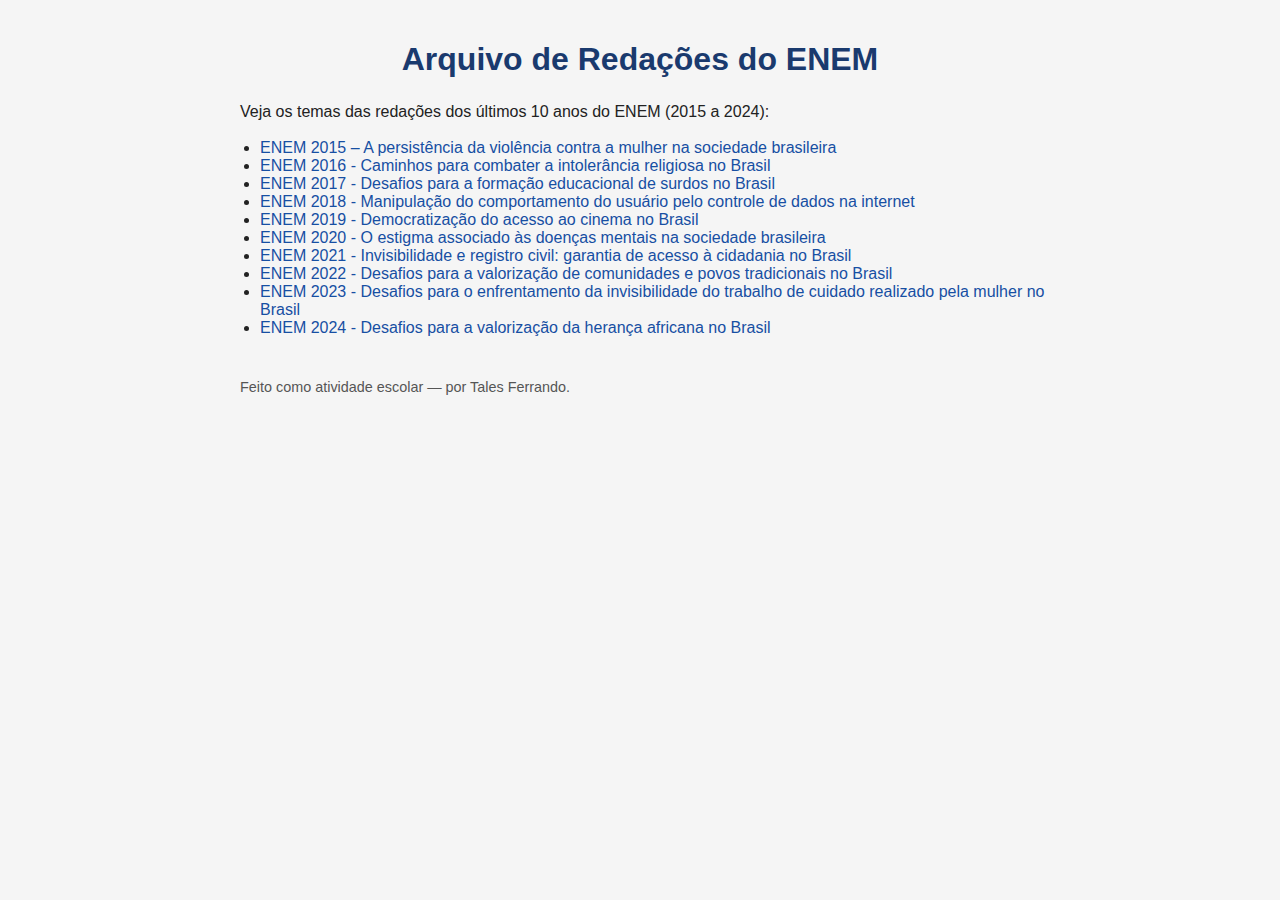
<file: index.html>
<!DOCTYPE html>
<html lang="en">
<head>
    <meta charset="UTF-8">
    <meta name="viewport" content="width=device-width, initial-scale=1.0">
    <title>arquivo histórico das últimas 10 redações do ENEM</title>
    <link rel="stylesheet" href="style.css">
</head>
<body>

    <h1>Arquivo de Redações do ENEM</h1>
  <p>Veja os temas das redações dos últimos 10 anos do ENEM (2015 a 2024):</p>

  <ul>
    <li><a href="enem-2015.html">ENEM 2015 – A persistência da violência contra a mulher na sociedade brasileira</a></li>
    <li><a href="enem-2016.html">ENEM 2016 - Caminhos para combater a intolerância religiosa no Brasil</a></li>
    <li><a href="enem-2017.html">ENEM 2017 - Desafios para a formação educacional de surdos no Brasil</a></li>
    <li><a href="enem-2018.html">ENEM 2018 - Manipulação do comportamento do usuário pelo controle de dados na internet</a></li>
    <li><a href="enem-2019.html">ENEM 2019 - Democratização do acesso ao cinema no Brasil</a></li>
    <li><a href="enem-2020.html">ENEM 2020 - O estigma associado às doenças mentais na sociedade brasileira</a></li>
    <li><a href="enem-2021.html">ENEM 2021 - Invisibilidade e registro civil: garantia de acesso à cidadania no Brasil</a></li>
    <li><a href="enem-2022.html">ENEM 2022 - Desafios para a valorização de comunidades e povos tradicionais no Brasil</a></li>
    <li><a href="enem-2023.html">ENEM 2023 - Desafios para o enfrentamento da invisibilidade do trabalho de cuidado realizado pela mulher no Brasil</a></li>
    <li><a href="enem-2024.html">ENEM 2024 - Desafios para a valorização da herança africana no Brasil</a></li>
  </ul>

  <footer>
    <p>Feito como atividade escolar — por Tales Ferrando.</p>
  </footer>

</body>
</html>
</file>
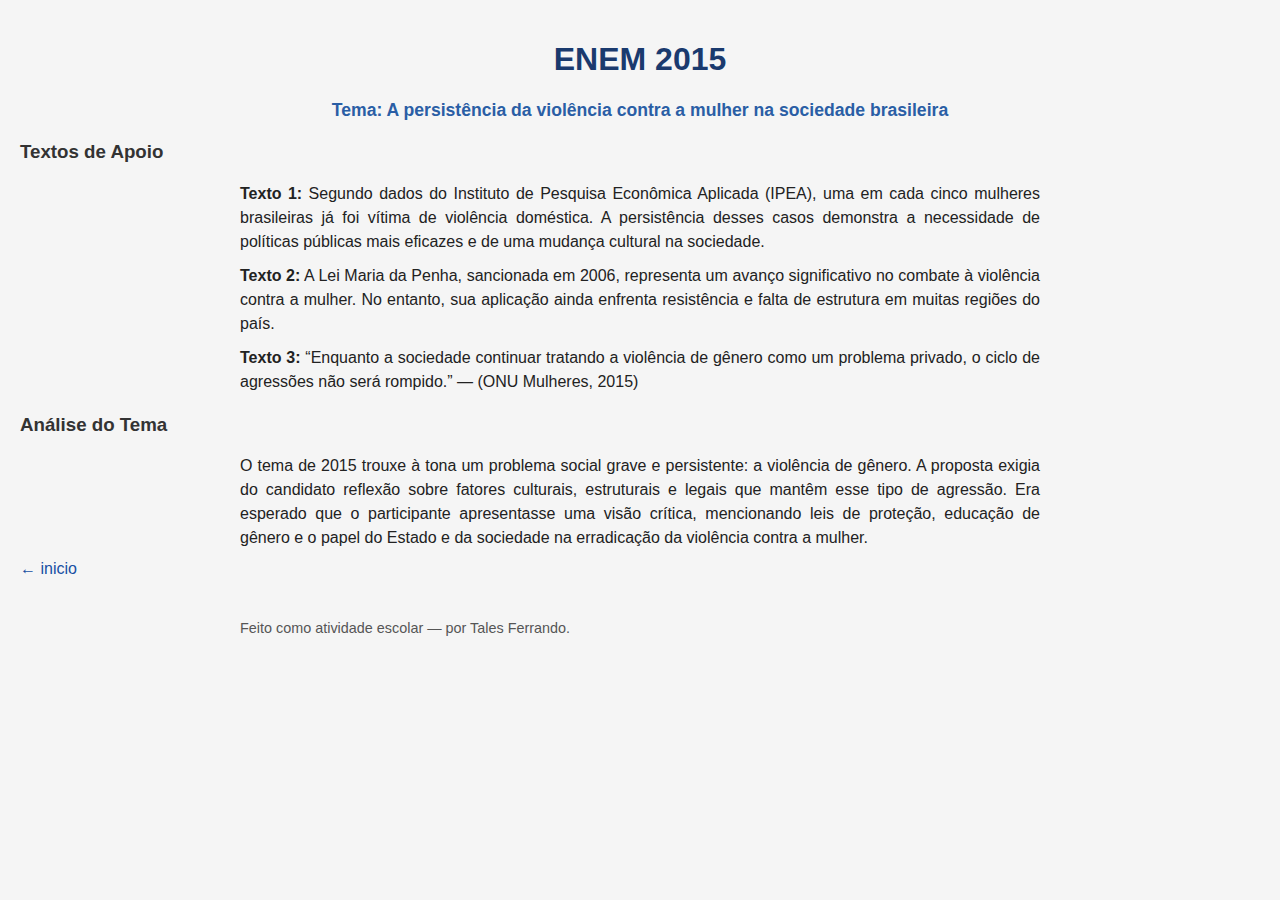
<file: enem-2015.html>
<!DOCTYPE html>
<html lang="pt-BR">
<head>
  <meta charset="UTF-8">
  <meta name="viewport" content="width=device-width, initial-scale=1.0">
  <title>ENEM 2015 – Tema da Redação</title>
  <link rel="stylesheet" href="style.css">
</head>
<body>

  <h1>ENEM 2015</h1>
  <h2>Tema: A persistência da violência contra a mulher na sociedade brasileira</h2>

  <section class="apoio">
    <h3>Textos de Apoio</h3>

    <p><b>Texto 1:</b>  
      Segundo dados do Instituto de Pesquisa Econômica Aplicada (IPEA), uma em cada cinco mulheres brasileiras já foi vítima de violência doméstica. A persistência desses casos demonstra a necessidade de políticas públicas mais eficazes e de uma mudança cultural na sociedade.
    </p>

    <p><b>Texto 2:</b>  
      A Lei Maria da Penha, sancionada em 2006, representa um avanço significativo no combate à violência contra a mulher. No entanto, sua aplicação ainda enfrenta resistência e falta de estrutura em muitas regiões do país.
    </p>

    <p><b>Texto 3:</b>  
      “Enquanto a sociedade continuar tratando a violência de gênero como um problema privado, o ciclo de agressões não será rompido.” — (ONU Mulheres, 2015)
    </p>
  </section>

  <section class="analise">
    <h3>Análise do Tema</h3>
    <p>
      O tema de 2015 trouxe à tona um problema social grave e persistente: a violência de gênero.  
      A proposta exigia do candidato reflexão sobre fatores culturais, estruturais e legais que mantêm esse tipo de agressão.  
      Era esperado que o participante apresentasse uma visão crítica, mencionando leis de proteção, educação de gênero e o papel do Estado e da sociedade na erradicação da violência contra a mulher.
    </p>
  </section>

  <a href="index.html" class="voltar">← inicio</a> 

  <footer>
    <p>Feito como atividade escolar — por Tales Ferrando.</p>
  </footer>

</body>
</html>
</file>
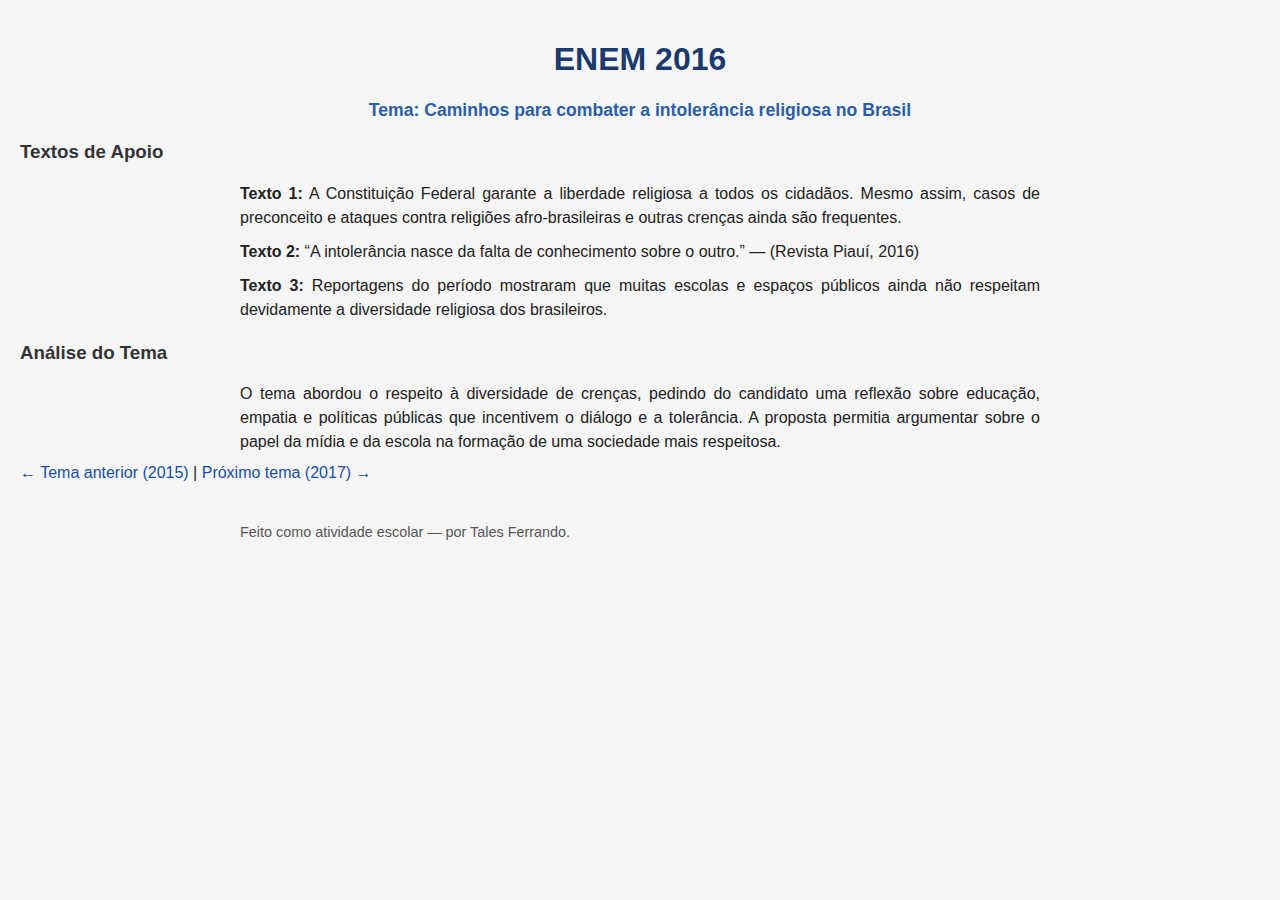
<file: enem-2016.html>
<!DOCTYPE html>
<html lang="pt-BR">
<head>
  <meta charset="UTF-8">
  <meta name="viewport" content="width=device-width, initial-scale=1.0">
  <title>ENEM 2016 – Tema da Redação</title>
  <link rel="stylesheet" href="style.css">
</head>
<body>

  <h1>ENEM 2016</h1>
  <h2>Tema: Caminhos para combater a intolerância religiosa no Brasil</h2>

  <h3>Textos de Apoio</h3>
  <p><b>Texto 1:</b> A Constituição Federal garante a liberdade religiosa a todos os cidadãos. Mesmo assim, casos de preconceito e ataques contra religiões afro-brasileiras e outras crenças ainda são frequentes.</p>

  <p><b>Texto 2:</b> “A intolerância nasce da falta de conhecimento sobre o outro.” — (Revista Piauí, 2016)</p>

  <p><b>Texto 3:</b> Reportagens do período mostraram que muitas escolas e espaços públicos ainda não respeitam devidamente a diversidade religiosa dos brasileiros.</p>

  <h3>Análise do Tema</h3>
  <p>O tema abordou o respeito à diversidade de crenças, pedindo do candidato uma reflexão sobre educação, empatia e políticas públicas que incentivem o diálogo e a tolerância. A proposta permitia argumentar sobre o papel da mídia e da escola na formação de uma sociedade mais respeitosa.</p>

  <a href="enem-2015.html">← Tema anterior (2015)</a> | <a href="enem-2017.html">Próximo tema (2017) →</a>

  <footer>
    <p>Feito como atividade escolar — por Tales Ferrando. </p>
  </footer>

</body>
</html>
</file>
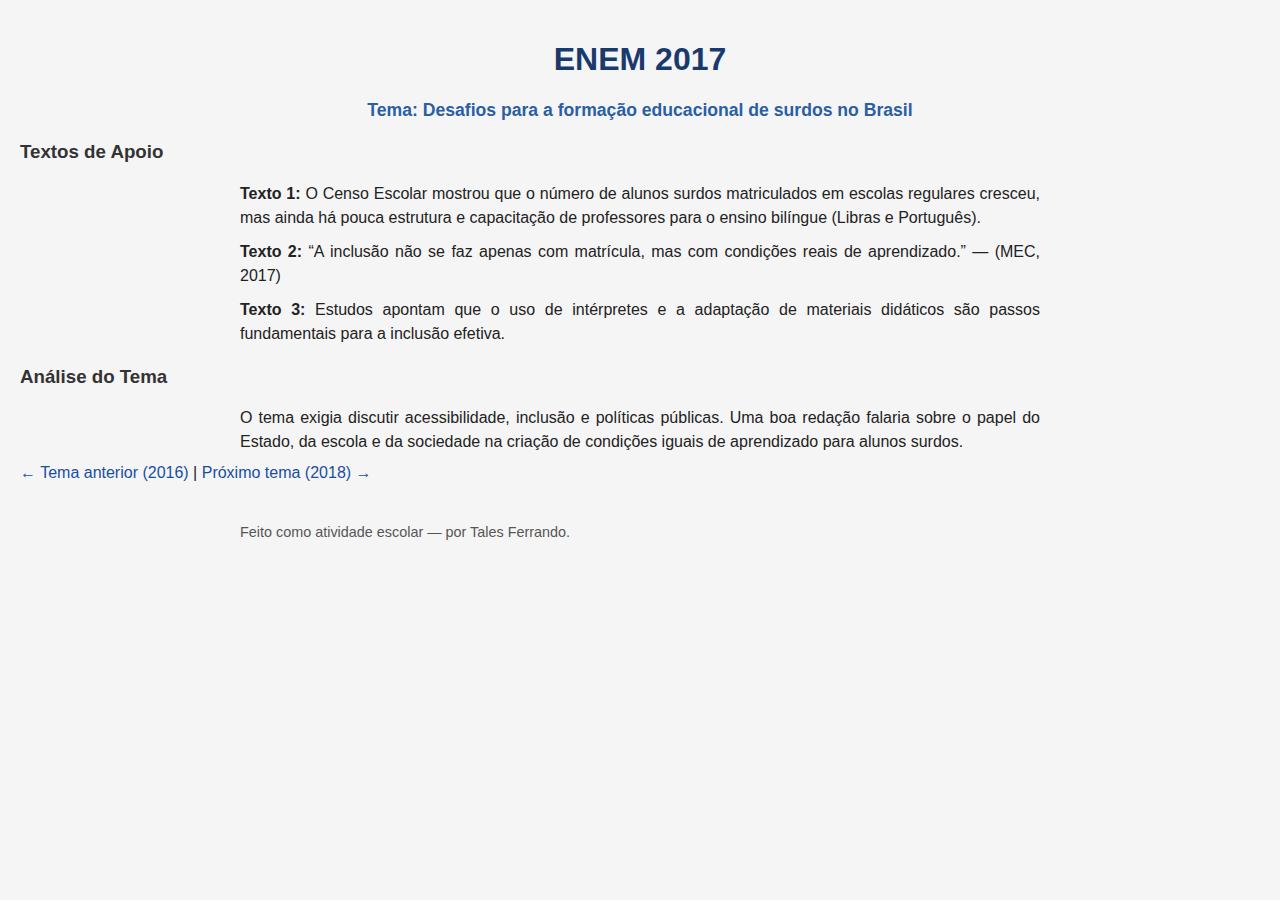
<file: enem-2017.html>
<!DOCTYPE html>
<html lang="pt-BR">
<head>
  <meta charset="UTF-8">
  <meta name="viewport" content="width=device-width, initial-scale=1.0">
  <title>ENEM 2017 – Tema da Redação</title>
  <link rel="stylesheet" href="style.css">
</head>
<body>

  <h1>ENEM 2017</h1>
  <h2>Tema: Desafios para a formação educacional de surdos no Brasil</h2>

  <h3>Textos de Apoio</h3>
  <p><b>Texto 1:</b> O Censo Escolar mostrou que o número de alunos surdos matriculados em escolas regulares cresceu, mas ainda há pouca estrutura e capacitação de professores para o ensino bilíngue (Libras e Português).</p>

  <p><b>Texto 2:</b> “A inclusão não se faz apenas com matrícula, mas com condições reais de aprendizado.” — (MEC, 2017)</p>

  <p><b>Texto 3:</b> Estudos apontam que o uso de intérpretes e a adaptação de materiais didáticos são passos fundamentais para a inclusão efetiva.</p>

  <h3>Análise do Tema</h3>
  <p>O tema exigia discutir acessibilidade, inclusão e políticas públicas. Uma boa redação falaria sobre o papel do Estado, da escola e da sociedade na criação de condições iguais de aprendizado para alunos surdos.</p>

  <a href="enem-2016.html">← Tema anterior (2016)</a> | <a href="enem-2018.html">Próximo tema (2018) →</a>

  <footer>
    <p>Feito como atividade escolar — por Tales Ferrando. </p>
  </footer>

</body>
</html>
</file>
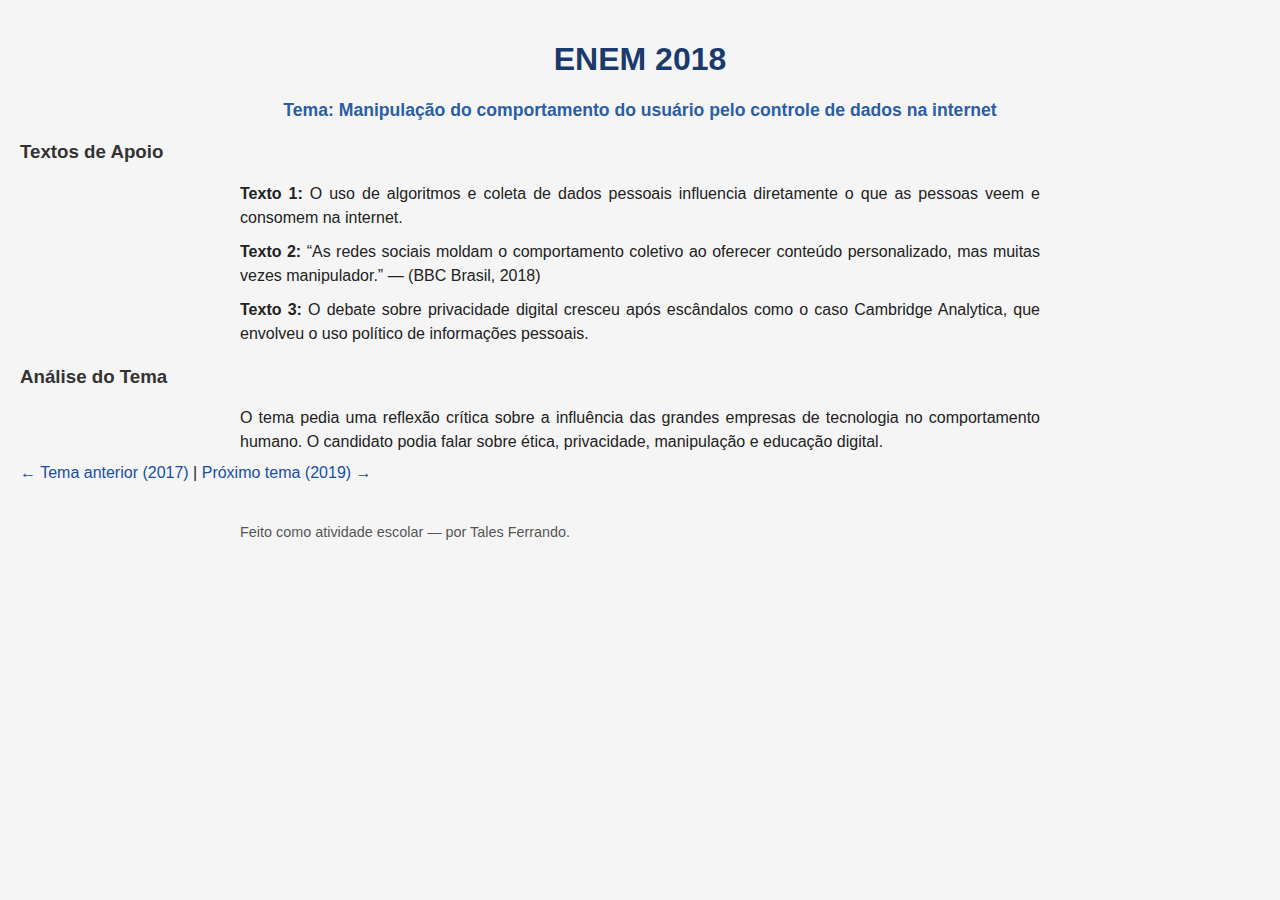
<file: enem-2018.html>
<!DOCTYPE html>
<html lang="pt-BR">
<head>
  <meta charset="UTF-8">
  <meta name="viewport" content="width=device-width, initial-scale=1.0">
  <title>ENEM 2018 – Tema da Redação</title>
  <link rel="stylesheet" href="style.css">
</head>
<body>

  <h1>ENEM 2018</h1>
  <h2>Tema: Manipulação do comportamento do usuário pelo controle de dados na internet</h2>

  <h3>Textos de Apoio</h3>
  <p><b>Texto 1:</b> O uso de algoritmos e coleta de dados pessoais influencia diretamente o que as pessoas veem e consomem na internet.</p>

  <p><b>Texto 2:</b> “As redes sociais moldam o comportamento coletivo ao oferecer conteúdo personalizado, mas muitas vezes manipulador.” — (BBC Brasil, 2018)</p>

  <p><b>Texto 3:</b> O debate sobre privacidade digital cresceu após escândalos como o caso Cambridge Analytica, que envolveu o uso político de informações pessoais.</p>

  <h3>Análise do Tema</h3>
  <p>O tema pedia uma reflexão crítica sobre a influência das grandes empresas de tecnologia no comportamento humano. O candidato podia falar sobre ética, privacidade, manipulação e educação digital.</p>

  <a href="enem-2017.html">← Tema anterior (2017)</a> | <a href="enem-2019.html">Próximo tema (2019) →</a>

  <footer>
    <p>Feito como atividade escolar — por Tales Ferrando. </p>
  </footer>

</body>
</html>
</file>
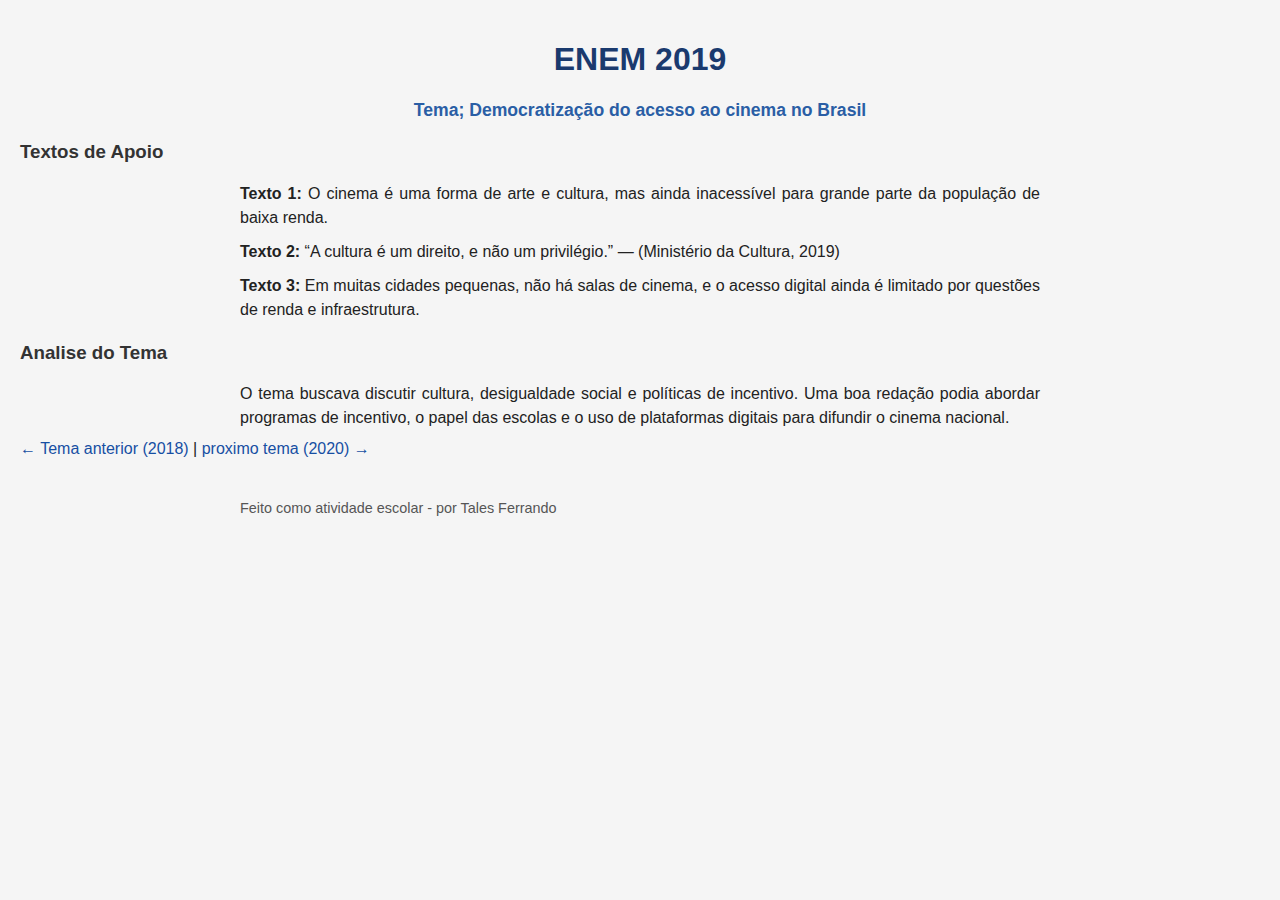
<file: enem-2019.html>
<!DOCTYPE html>
<html lang="en">
<head>
    <meta charset="UTF-8">
    <meta name="viewport" content="width=device-width, initial-scale=1.0">
    <title>ENEM 2019 - Tema da Redação</title>
    <link rel="stylesheet" href="style.css">
</head>
<body>

    <h1>ENEM 2019</h1>
    <h2>Tema; Democratização do acesso ao cinema no Brasil</h2>

    <h3>Textos de Apoio</h3>
    <p><b>Texto 1:</b> O cinema é uma forma de arte e cultura, mas ainda inacessível para grande parte da população de baixa renda.</p>

    <p><b>Texto 2:</b> “A cultura é um direito, e não um privilégio.” — (Ministério da Cultura, 2019)</p>

    <p><b>Texto 3:</b> Em muitas cidades pequenas, não há salas de cinema, e o acesso digital ainda é limitado por questões de renda e infraestrutura.</p>

    <h3>Analise do Tema</h3>
    <p>O tema buscava discutir cultura, desigualdade social e políticas de incentivo. Uma boa redação podia abordar programas de incentivo, o papel das escolas e o uso de plataformas digitais para difundir o cinema nacional.</p>

    <a href="enem-2018.html">← Tema anterior (2018)</a> | <a href="enem-2020.html">proximo tema (2020) →</a>

    <footer>
        <p>Feito como atividade escolar - por Tales Ferrando</p>
    </footer>
</body>
</html>
</file>
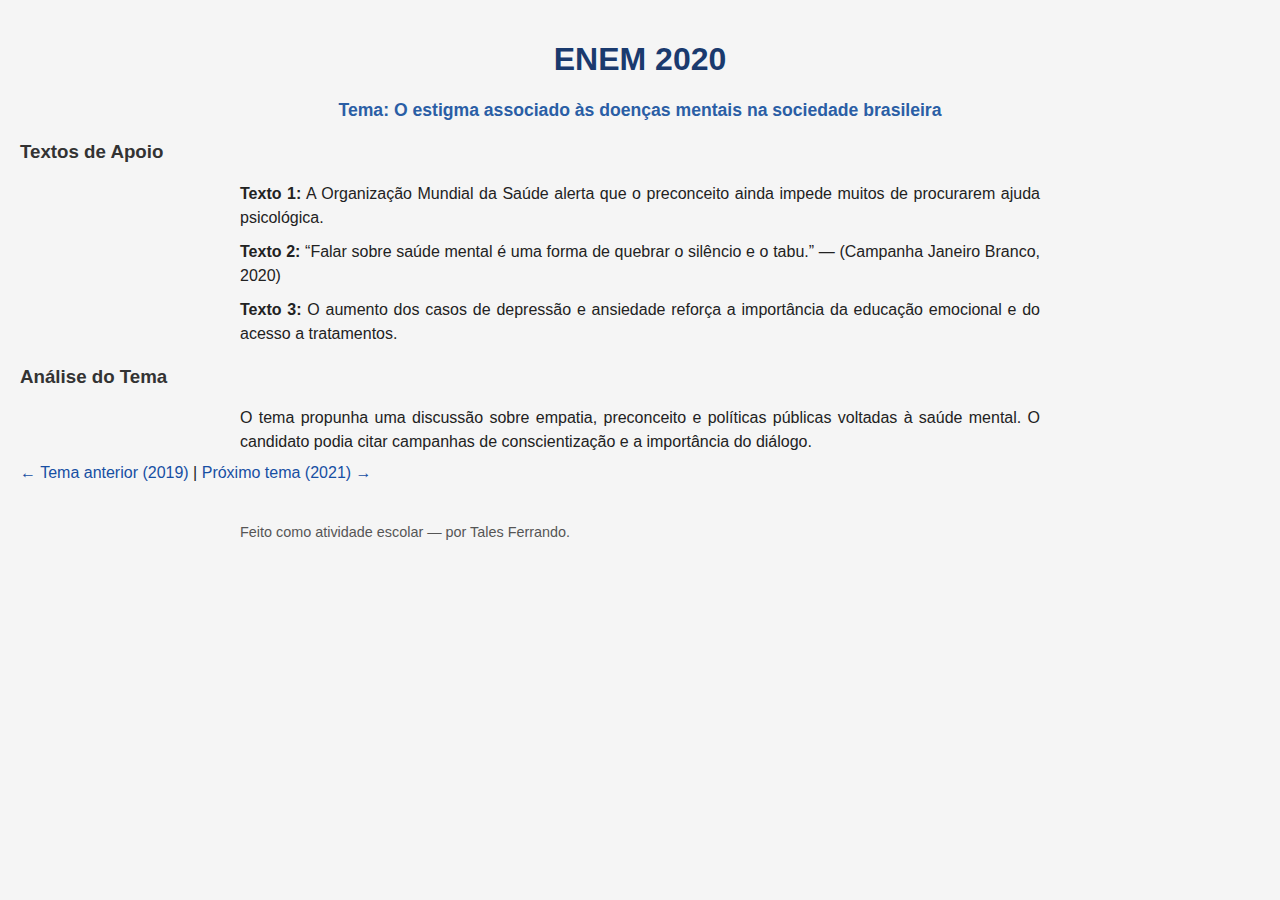
<file: enem-2020.html>
<!DOCTYPE html>
<html lang="pt-BR">
<head>
  <meta charset="UTF-8">
  <meta name="viewport" content="width=device-width, initial-scale=1.0">
  <title>ENEM 2020 – Tema da Redação</title>
  <link rel="stylesheet" href="style.css">
</head>
<body>

  <h1>ENEM 2020</h1>
  <h2>Tema: O estigma associado às doenças mentais na sociedade brasileira</h2>

  <h3>Textos de Apoio</h3>
  <p><b>Texto 1:</b> A Organização Mundial da Saúde alerta que o preconceito ainda impede muitos de procurarem ajuda psicológica.</p>

  <p><b>Texto 2:</b> “Falar sobre saúde mental é uma forma de quebrar o silêncio e o tabu.” — (Campanha Janeiro Branco, 2020)</p>

  <p><b>Texto 3:</b> O aumento dos casos de depressão e ansiedade reforça a importância da educação emocional e do acesso a tratamentos.</p>

  <h3>Análise do Tema</h3>
  <p>O tema propunha uma discussão sobre empatia, preconceito e políticas públicas voltadas à saúde mental. O candidato podia citar campanhas de conscientização e a importância do diálogo.</p>

  <a href="enem-2019.html">← Tema anterior (2019)</a> | <a href="enem-2021.html">Próximo tema (2021) →</a>

  <footer>
    <p>Feito como atividade escolar — por Tales Ferrando. </p>
  </footer>

</body>
</html>
</file>
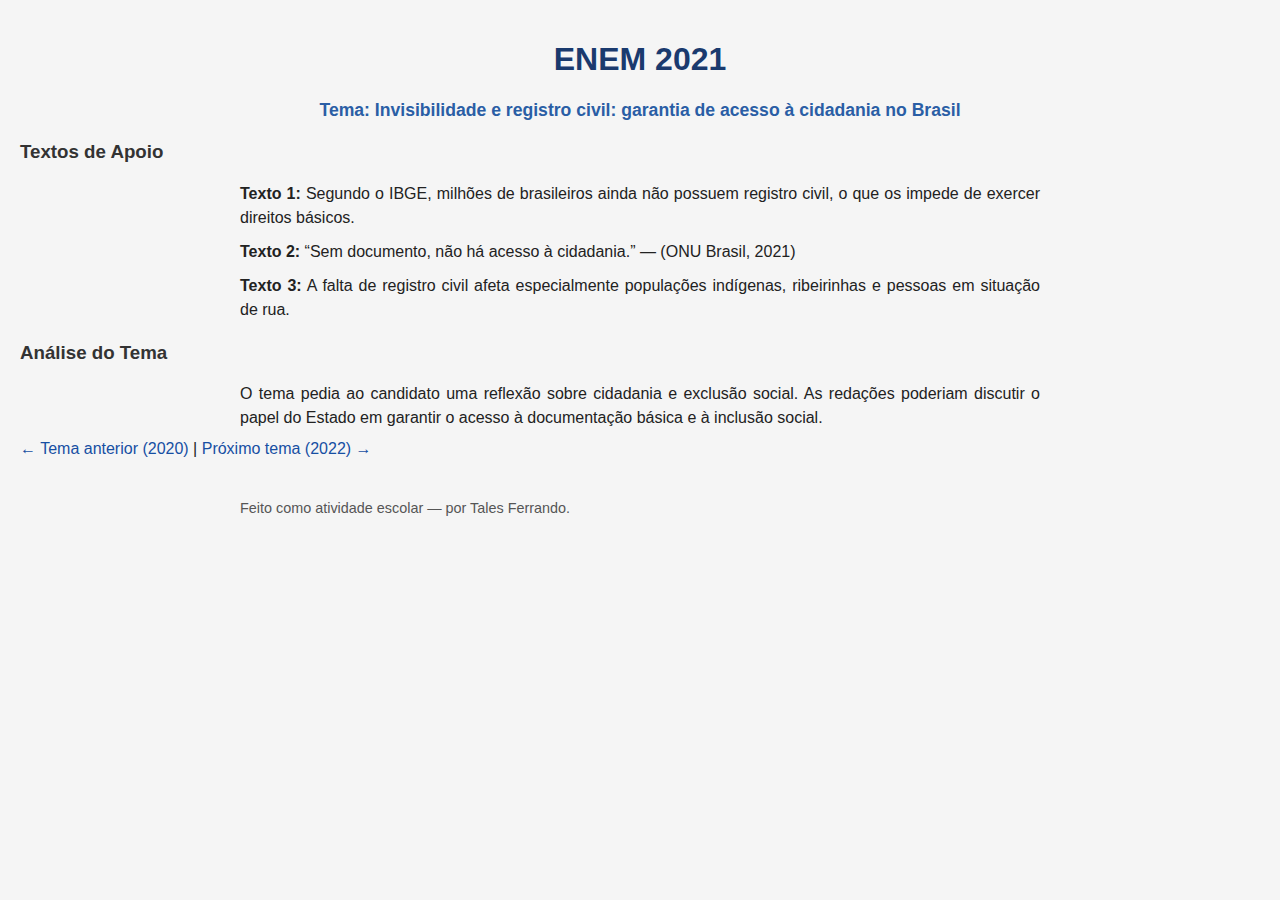
<file: enem-2021.html>
<!DOCTYPE html>
<html lang="pt-BR">
<head>
  <meta charset="UTF-8">
  <meta name="viewport" content="width=device-width, initial-scale=1.0">
  <title>ENEM 2021 – Tema da Redação</title>
  <link rel="stylesheet" href="style.css">
</head>
<body>

  <h1>ENEM 2021</h1>
  <h2>Tema: Invisibilidade e registro civil: garantia de acesso à cidadania no Brasil</h2>

  <h3>Textos de Apoio</h3>
  <p><b>Texto 1:</b> Segundo o IBGE, milhões de brasileiros ainda não possuem registro civil, o que os impede de exercer direitos básicos.</p>

  <p><b>Texto 2:</b> “Sem documento, não há acesso à cidadania.” — (ONU Brasil, 2021)</p>

  <p><b>Texto 3:</b> A falta de registro civil afeta especialmente populações indígenas, ribeirinhas e pessoas em situação de rua.</p>

  <h3>Análise do Tema</h3>
  <p>O tema pedia ao candidato uma reflexão sobre cidadania e exclusão social. As redações poderiam discutir o papel do Estado em garantir o acesso à documentação básica e à inclusão social.</p>

  <a href="enem-2020.html">← Tema anterior (2020)</a> | <a href="enem-2022.html">Próximo tema (2022) →</a>

  <footer>
    <p>Feito como atividade escolar — por Tales Ferrando. </p>
  </footer>

</body>
</html>
</file>
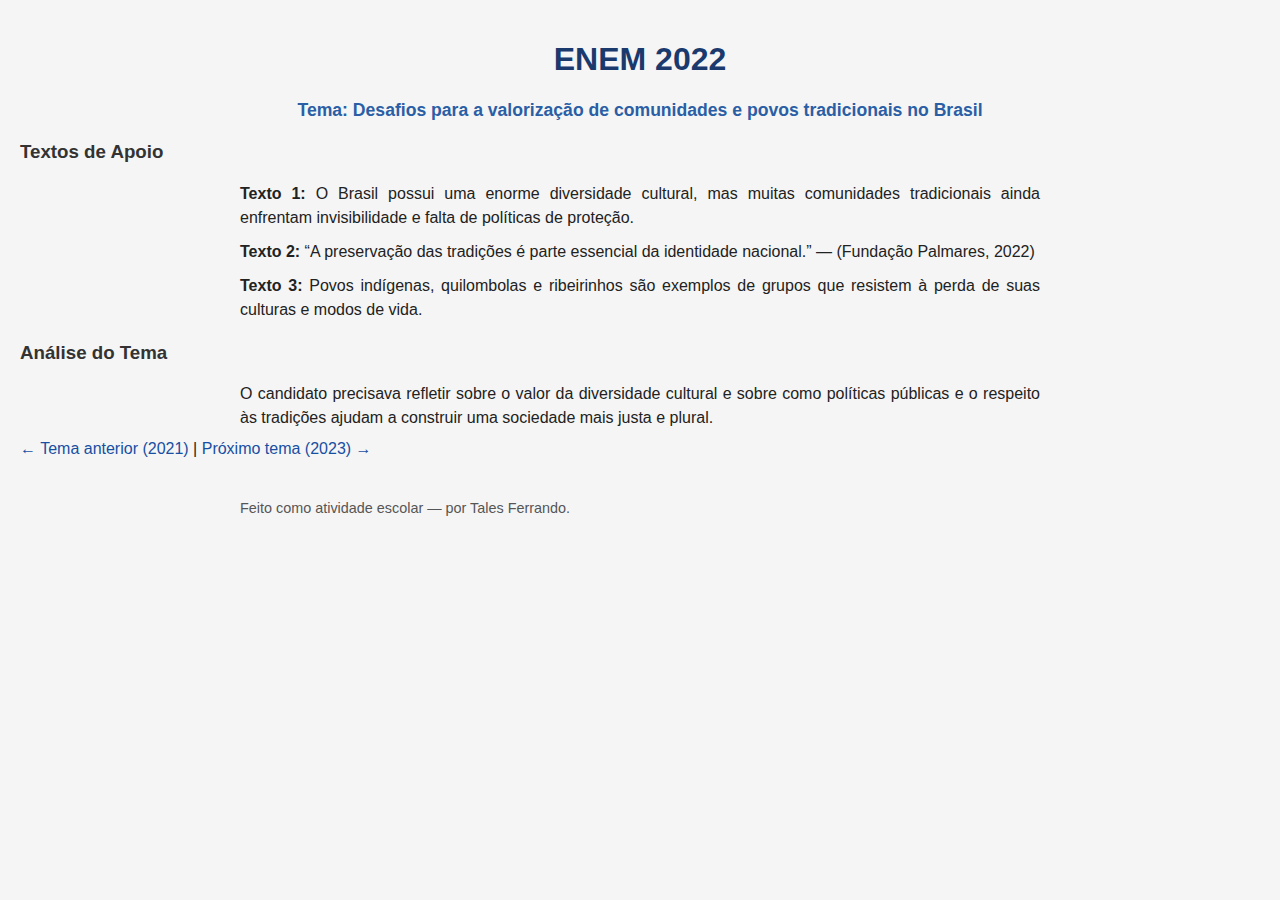
<file: enem-2022.html>
<!DOCTYPE html>
<html lang="pt-BR">
<head>
  <meta charset="UTF-8">
  <meta name="viewport" content="width=device-width, initial-scale=1.0">
  <title>ENEM 2022 – Tema da Redação</title>
  <link rel="stylesheet" href="style.css">
</head>
<body>

  <h1>ENEM 2022</h1>
  <h2>Tema: Desafios para a valorização de comunidades e povos tradicionais no Brasil</h2>

  <h3>Textos de Apoio</h3>
  <p><b>Texto 1:</b> O Brasil possui uma enorme diversidade cultural, mas muitas comunidades tradicionais ainda enfrentam invisibilidade e falta de políticas de proteção.</p>

  <p><b>Texto 2:</b> “A preservação das tradições é parte essencial da identidade nacional.” — (Fundação Palmares, 2022)</p>

  <p><b>Texto 3:</b> Povos indígenas, quilombolas e ribeirinhos são exemplos de grupos que resistem à perda de suas culturas e modos de vida.</p>

  <h3>Análise do Tema</h3>
  <p>O candidato precisava refletir sobre o valor da diversidade cultural e sobre como políticas públicas e o respeito às tradições ajudam a construir uma sociedade mais justa e plural.</p>

  <a href="enem-2021.html">← Tema anterior (2021)</a> | <a href="enem-2023.html">Próximo tema (2023) →</a>

  <footer>
    <p>Feito como atividade escolar — por Tales Ferrando. </p>
  </footer>

</body>
</html>
</file>
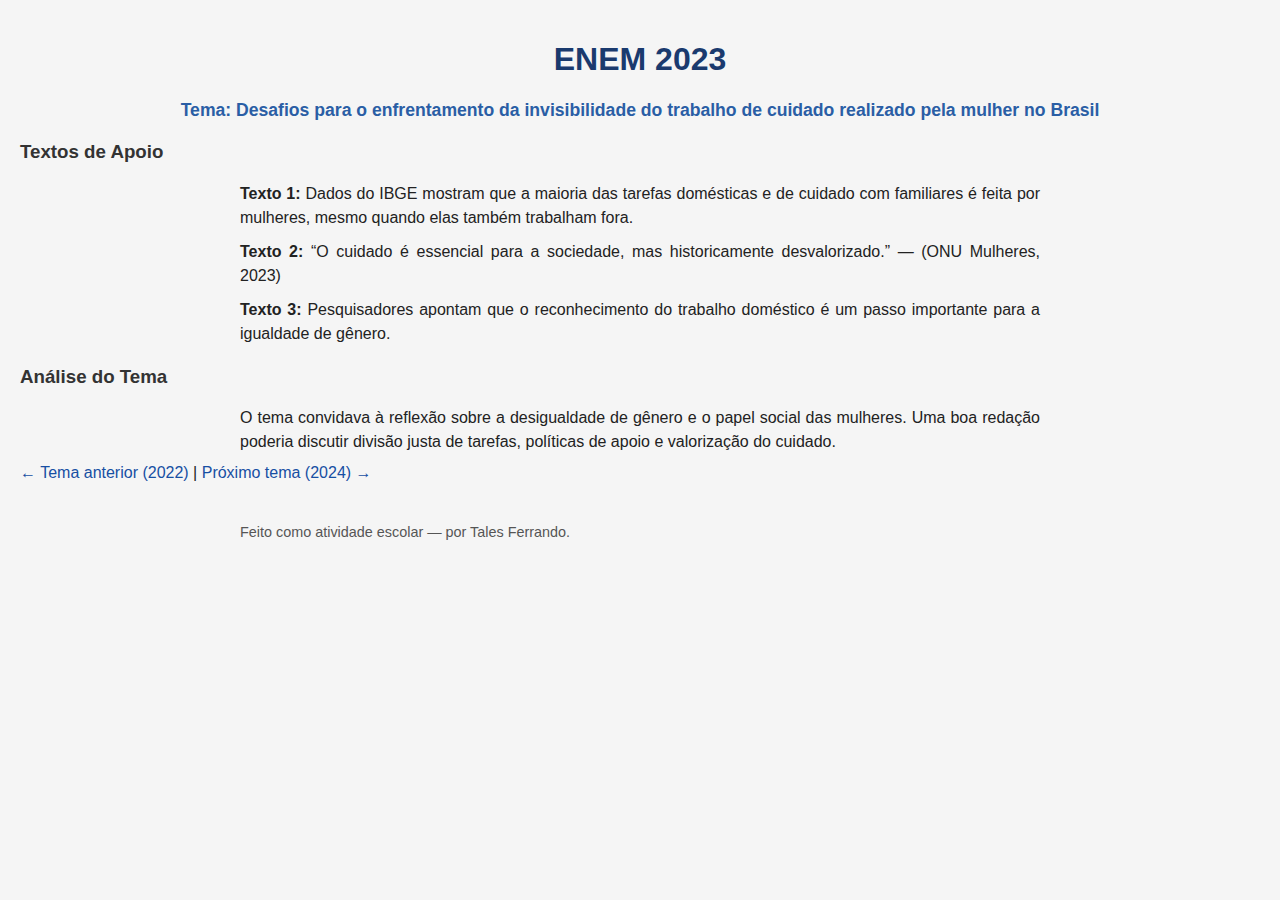
<file: enem-2023.html>
<!DOCTYPE html>
<html lang="pt-BR">
<head>
  <meta charset="UTF-8">
  <meta name="viewport" content="width=device-width, initial-scale=1.0">
  <title>ENEM 2023 – Tema da Redação</title>
  <link rel="stylesheet" href="style.css">
</head>
<body>

  <h1>ENEM 2023</h1>
  <h2>Tema: Desafios para o enfrentamento da invisibilidade do trabalho de cuidado realizado pela mulher no Brasil</h2>

  <h3>Textos de Apoio</h3>
  <p><b>Texto 1:</b> Dados do IBGE mostram que a maioria das tarefas domésticas e de cuidado com familiares é feita por mulheres, mesmo quando elas também trabalham fora.</p>

  <p><b>Texto 2:</b> “O cuidado é essencial para a sociedade, mas historicamente desvalorizado.” — (ONU Mulheres, 2023)</p>

  <p><b>Texto 3:</b> Pesquisadores apontam que o reconhecimento do trabalho doméstico é um passo importante para a igualdade de gênero.</p>

  <h3>Análise do Tema</h3>
  <p>O tema convidava à reflexão sobre a desigualdade de gênero e o papel social das mulheres. Uma boa redação poderia discutir divisão justa de tarefas, políticas de apoio e valorização do cuidado.</p>

  <a href="enem-2022.html">← Tema anterior (2022)</a> | <a href="enem-2024.html">Próximo tema (2024) →</a>

  <footer>
    <p>Feito como atividade escolar — por Tales Ferrando. </p>
  </footer>

</body>
</html>
</file>
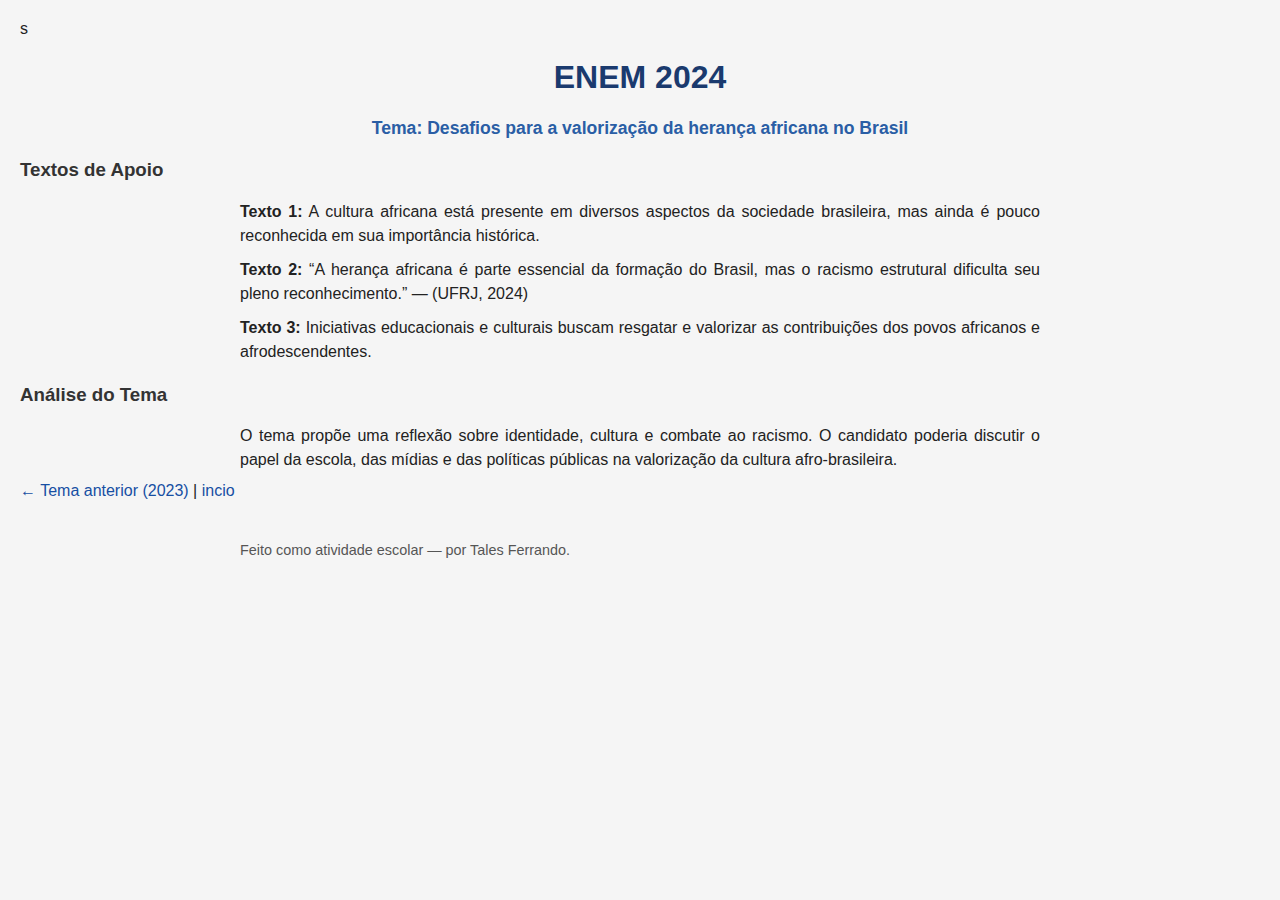
<file: enem-2024.html>
<!DOCTYPE html>
<html lang="pt-BR">
<head>s
  <meta charset="UTF-8">
  <meta name="viewport" content="width=device-width, initial-scale=1.0">
  <title>ENEM 2024 – Tema da Redação</title>
  <link rel="stylesheet" href="style.css">
</head>
<body>

  <h1>ENEM 2024</h1>
  <h2>Tema: Desafios para a valorização da herança africana no Brasil</h2>

  <h3>Textos de Apoio</h3>
  <p><b>Texto 1:</b> A cultura africana está presente em diversos aspectos da sociedade brasileira, mas ainda é pouco reconhecida em sua importância histórica.</p>

  <p><b>Texto 2:</b> “A herança africana é parte essencial da formação do Brasil, mas o racismo estrutural dificulta seu pleno reconhecimento.” — (UFRJ, 2024)</p>

  <p><b>Texto 3:</b> Iniciativas educacionais e culturais buscam resgatar e valorizar as contribuições dos povos africanos e afrodescendentes.</p>

  <h3>Análise do Tema</h3>
  <p>O tema propõe uma reflexão sobre identidade, cultura e combate ao racismo. O candidato poderia discutir o papel da escola, das mídias e das políticas públicas na valorização da cultura afro-brasileira.</p>

  <a href="enem-2023.html">← Tema anterior (2023)</a> | <a href="index.html">incio</a>

  <footer>
    <p>Feito como atividade escolar — por Tales Ferrando. </p>
  </footer>

</body>
</html>
</file>
<file: style.css>
body {
  font-family: Arial, sans-serif;
  background-color: #f5f5f5;
  color: #222;
  margin: 0;
  padding: 20px;
}

h1 {
  color: #1a3a6e;
  text-align: center;
}

h2 {
  color: #2a5ea5;
  text-align: center;
  font-size: 1.1em;
}

h3 {
  color: #333;
  margin-top: 20px;
}

p {
  line-height: 1.5;
  max-width: 800px;
  margin: 10px auto;
  text-align: justify;
}

ul {
  max-width: 800px;
  margin: 15px auto;
}

a {
  color: #174fa3;
  text-decoration: none;
}

a:hover {
  text-decoration: underline;
}

footer {
  text-align: center;
  margin-top: 40px;
  font-size: 0.9em;
  color: #555;
}
</file>
